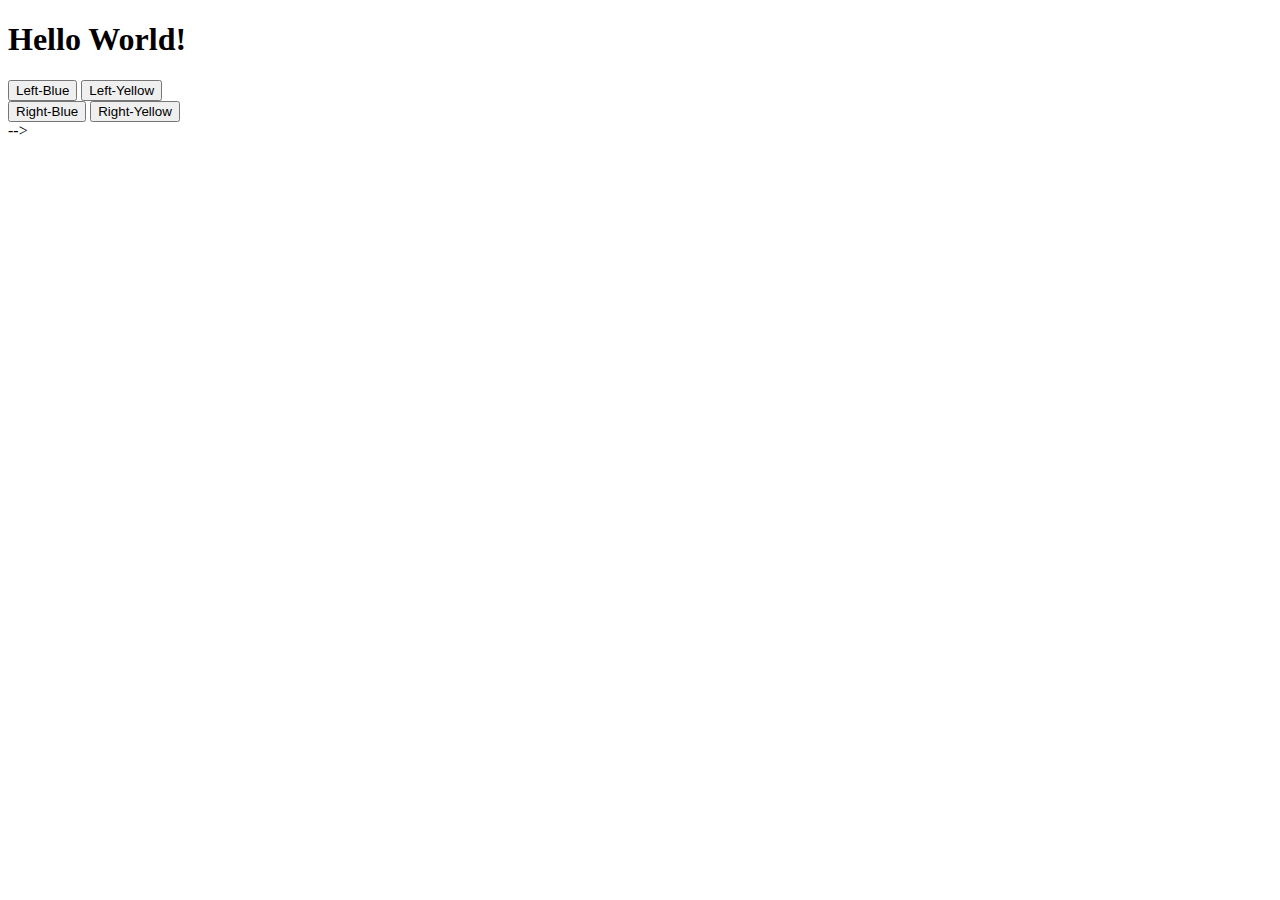
<file: index.html>
<!DOCTYPE html>
<html lang="en">
  <!-- banana = document.createElement("div")
    banana.classList.add("yellow")
    banana.innerText = "Banana"
    document.getElementById("top-holder").append(banana.cloneNode(true)) -->

  <head>
    <meta charset="UTF-8" />
    <meta http-equiv="X-UA-Compatible" content="IE=edge" />
    <meta name="viewport" content="width=device-width, initial-scale=1.0" />
    <link
      rel="stylesheet"
      href="https://cdn.jsdelivr.net/npm/bootstrap@4.6.0/dist/css/bootstrap.min.css"
      integrity="sha384-B0vP5xmATw1+K9KRQjQERJvTumQW0nPEzvF6L/Z6nronJ3oUOFUFpCjEUQouq2+l"
      crossorigin="anonymous"
    />
    <link rel="stylesheet" href="css/main.css" />
    <title>Testing</title>
  </head>

  <body class="container-fluid">
    <h1>Hello World!</h1>
<!-- 
    <div class="row d-flex flex-row justify-content-around">
      <div id="left-side" class="col-sm-5 bg-info py-2">ok</div>
      <div id="right-side" class="col-sm-5 bg-success py-2">ok</div>
    </div>

    <div id="control-panel" class="my-2">
      <!-- <button type="button" class="btn btn-primary" id="b1">One</button> -->
      <div class="row d-flex flex-row">
        <div class="col-sm-6 text-center">
          <button type="button" class="btn btn-primary" id="b2">
            Left-Blue
          </button>
          <button type="button" class="btn btn-primary" id="b3">
            Left-Yellow
          </button>
        </div>
        <div class="col-sm-6 text-center">
        <button type="button" class="btn btn-primary" id="b4">
          Right-Blue
        </button>
        <button type="button" class="btn btn-primary" id="b5">
          Right-Yellow
        </div>
        </button>
      </div>
    </div> -->

    <script
      src="https://code.jquery.com/jquery-3.5.1.slim.min.js"
      integrity="sha384-DfXdz2htPH0lsSSs5nCTpuj/zy4C+OGpamoFVy38MVBnE+IbbVYUew+OrCXaRkfj"
      crossorigin="anonymous"
    ></script>
    <script
      src="https://cdn.jsdelivr.net/npm/bootstrap@4.6.0/dist/js/bootstrap.bundle.min.js"
      integrity="sha384-Piv4xVNRyMGpqkS2by6br4gNJ7DXjqk09RmUpJ8jgGtD7zP9yug3goQfGII0yAns"
      crossorigin="anonymous"
    ></script>
    <script src="scripts/main.js"></script>
  </body>
</html>
</file>
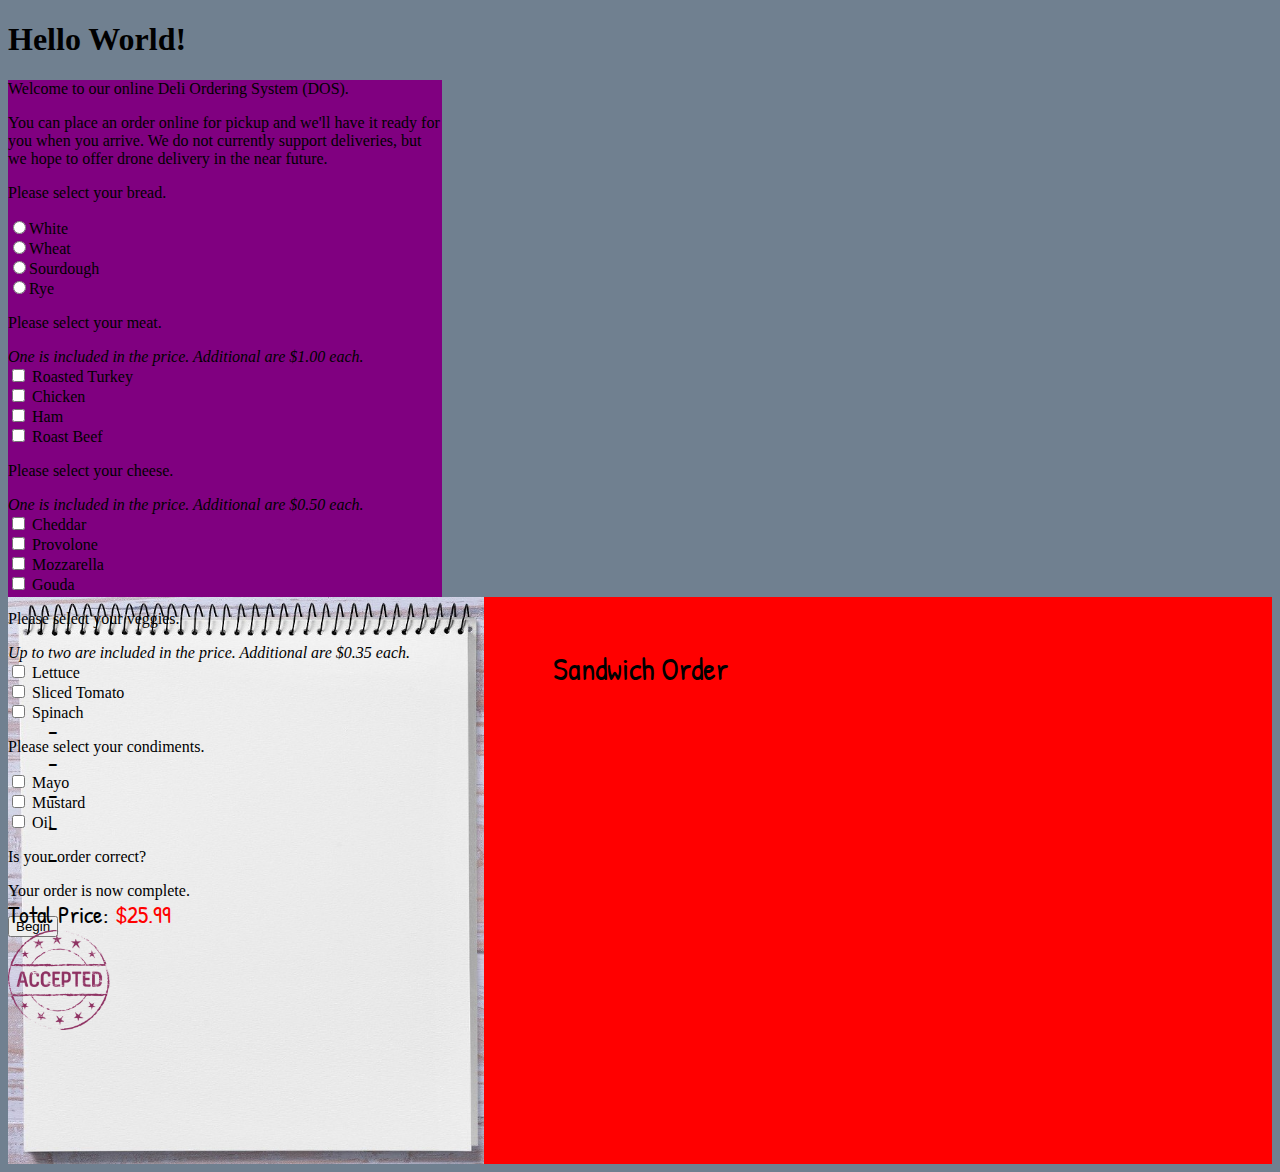
<file: deli.html>
<!DOCTYPE html>
<html lang="en">

<head>
  <meta charset="UTF-8" />
  <meta http-equiv="X-UA-Compatible" content="IE=edge" />
  <meta name="viewport" content="width=device-width, initial-scale=1.0" />
  <link rel="stylesheet" href="https://cdn.jsdelivr.net/npm/bootstrap@4.6.0/dist/css/bootstrap.min.css"
    integrity="sha384-B0vP5xmATw1+K9KRQjQERJvTumQW0nPEzvF6L/Z6nronJ3oUOFUFpCjEUQouq2+l" crossorigin="anonymous" />
  <link rel="preconnect" href="https://fonts.googleapis.com" />
  <link rel="preconnect" href="https://fonts.gstatic.com" crossorigin />
  <link href="https://fonts.googleapis.com/css2?family=Patrick+Hand&display=swap" rel="stylesheet" />
  <link rel="stylesheet" href="css/notepad.css" />
  <title>Testing</title>
</head>

<body>
  <h1>Hello World!</h1>

  <div class="container">
    <div class="d-flex flex-row flex-wrap-reverse text-center justify-content-around">

      <div class="bg-secondary mr-2">
        <div id="menu" class="bg-primary text-center">
          <div id="menu-start">
            <p>Welcome to our online Deli Ordering System (DOS).</p>
            <p>You can place an order online for pickup
              and we'll have it ready for you when you arrive. We do not currently support deliveries, but we hope to
              offer drone delivery in the near future.</p>
          </div>
          <div id="select-bread" class="bg-info pb-1 d-none">
            <p class="text-center">Please select your bread.</p>
            <div class="row justify-content-center">
              <div class="text-left">
                <div class="form-check">
                  <label class="form-check-label">
                    <input type="radio" class="form-check-input" name="breadType">White
                  </label>
                </div>
                <div class="form-check">
                  <label class="form-check-label">
                    <input type="radio" class="form-check-input" name="breadType">Wheat
                  </label>
                </div>
                <div class="form-check">
                  <label class="form-check-label">
                    <input type="radio" class="form-check-input" name="breadType">Sourdough
                  </label>
                </div>
                <div class="form-check">
                  <label class="form-check-label">
                    <input type="radio" class="form-check-input" name="breadType">Rye
                  </label>
                </div>
              </div>
            </div>
          </div>

          <div id="select-meat" class="bg-secondary pb-1 d-none">
            <p class="text-center mb-0">Please select your meat.</p>
            <i class="text-center">One is included in the price. Additional are $1.00 each.</i>
            <div class="row justify-content-center">
              <div class="text-left">
                <div class="form-check">
                  <input class="form-check-input" type="checkbox" value="Roasted Turkey" id="meat-turkey">
                  <label class="form-check-label" for="defaultCheck1">
                    Roasted Turkey
                  </label>
                </div>
                <div class="form-check">
                  <input class="form-check-input" type="checkbox" value="Chicken" id="meat-chicken">
                  <label class="form-check-label" for="defaultCheck2">
                    Chicken
                  </label>
                </div>
                <div class="form-check">
                  <input class="form-check-input" type="checkbox" value="Ham" id="meat-ham">
                  <label class="form-check-label" for="defaultCheck2">
                    Ham
                  </label>
                </div>
                <div class="form-check">
                  <input class="form-check-input" type="checkbox" value="Roast Beef" id="meat-roastbeef">
                  <label class="form-check-label" for="defaultCheck2">
                    Roast Beef
                  </label>
                </div>
              </div>
            </div>
          </div>

          <div id="select-cheese" class="bg-secondary pb-1 d-none">
            <p class="text-center mb-0">Please select your cheese.</p>
            <i class="text-center">One is included in the price. Additional are $0.50 each.</i>
            <div class="row justify-content-center">
              <div class="text-left">
                <div class="form-check">
                  <input class="form-check-input" type="checkbox" value="Cheddar" id="chz-cheddar">
                  <label class="form-check-label" for="defaultCheck1">
                    Cheddar
                  </label>
                </div>
                <div class="form-check">
                  <input class="form-check-input" type="checkbox" value="Provolone" id="chz-provolone">
                  <label class="form-check-label" for="defaultCheck2">
                    Provolone
                  </label>
                </div>
                <div class="form-check">
                  <input class="form-check-input" type="checkbox" value="Mozzarella" id="chz-mozzarella">
                  <label class="form-check-label" for="defaultCheck2">
                    Mozzarella
                  </label>
                </div>
                <div class="form-check">
                  <input class="form-check-input" type="checkbox" value="Gouda" id="chz-gouda">
                  <label class="form-check-label" for="defaultCheck2">
                    Gouda
                  </label>
                </div>
              </div>
            </div>
          </div>
          <div id="select-veggie" class="bg-primary pb-1 d-none">
            <p class="text-center mb-0">Please select your veggies.</p>
            <i class="text-center">Up to two are included in the price. Additional are $0.35 each.</i>
            <div class="row justify-content-center">
              <div class="text-left">
                <div class="form-check">
                  <input class="form-check-input" type="checkbox" value="Lettuce" id="veg-lettuce">
                  <label class="form-check-label" for="defaultCheck1">
                    Lettuce
                  </label>
                </div>
                <div class="form-check">
                  <input class="form-check-input" type="checkbox" value="Sliced Tomato" id="veg-tomato">
                  <label class="form-check-label" for="defaultCheck2">
                    Sliced Tomato
                  </label>
                </div>
                <div class="form-check">
                  <input class="form-check-input" type="checkbox" value="Spinach" id="veg-spinach">
                  <label class="form-check-label" for="defaultCheck2">
                    Spinach
                  </label>
                </div>
              </div>
            </div>
          </div>
          <div id="select-condiment" class="bg-info pb-1 d-none">
            <p class="text-center mb-0">Please select your condiments.</p>
            <div class="row justify-content-center">
              <div class="text-left">
                <div class="form-check">
                  <input class="form-check-input" type="checkbox" value="Mayo" id="cnd-mayo">
                  <label class="form-check-label" for="defaultCheck1">
                    Mayo
                  </label>
                </div>
                <div class="form-check">
                  <input class="form-check-input" type="checkbox" value="Mustard" id="cnd-mustard">
                  <label class="form-check-label" for="defaultCheck2">
                    Mustard
                  </label>
                </div>
                <div class="form-check">
                  <input class="form-check-input" type="checkbox" value="Oil" id="cnd-oil">
                  <label class="form-check-label" for="defaultCheck2">
                    Oil
                  </label>
                </div>
              </div>
            </div>
          </div>
          <div id="confirm-order" class="bg-info pb-1 d-none">
            <p class="text-center mb-0">Is your order correct?</p>
          </div>
          <div id="completed-order" class="bg-info pb-1 d-none">
            <p class="text-center mb-0">Your order is now complete.</p>
          </div>
          <button id="menu-btn-next">Begin</button>
        </div>


      </div>


      <div id="notepad" class="">
        <div class="header">Sandwich Order</div>
        <ul>
          <li id="bread" class="d-none">-</li>
          <li id="meat" class="d-none">-</li>
          <li id="cheese" class="d-none">-</li>
          <li id="veggie" class="d-none">-</li>
          <li id="condiment" class="d-none">-</li>
          <!-- <li id="bread">- Whole Wheat Bread</li>
          <li id="meat">- Ham, Turkey, Bacon</li>
          <li id="cheese">- Swiss</li>
          <li id="veggie">- Lettuce, Tomato, Onion, Other, Other, Other</li>
          <li id="condiment">- Mustard, Mayo (light), Oil</li> -->
        </ul>
        <div id="price-section" class="price text-right mr-4 d-none">
          Total Price: <span id="sandwich-price">$25.99</span>
        </div>
        <div id="finalized" class="d-none">
          <img id="stamped" src="images/stamp.png">
        </div>
      </div>
    </div>


  </div>

  <script src="https://code.jquery.com/jquery-3.5.1.slim.min.js"
    integrity="sha384-DfXdz2htPH0lsSSs5nCTpuj/zy4C+OGpamoFVy38MVBnE+IbbVYUew+OrCXaRkfj"
    crossorigin="anonymous"></script>
  <script src="https://cdn.jsdelivr.net/npm/bootstrap@4.6.0/dist/js/bootstrap.bundle.min.js"
    integrity="sha384-Piv4xVNRyMGpqkS2by6br4gNJ7DXjqk09RmUpJ8jgGtD7zP9yug3goQfGII0yAns"
    crossorigin="anonymous"></script>
  <script src="scripts/deli.js"></script>
</body>

</html>
</file>
<file: css/main.css>
.yellow {
    background-color: yellow;
}

.blue {
    background-color: blue;
}
</file>
<file: css/notepad.css>
body {
    background-color: slategray;
}

#notepad {
    /* height: 1034px;
    width: 868px;     */
    min-height: 517px;
    min-width: 434px;
    /* max-height: 517px;
    max-width: 434px;     */
    /* min-width: 434px;
    min-height: 517px; */
    background-color: red;
    background-image:url('/images/blank-notepad-smaller.jpg');    
    background-repeat: no-repeat;    
    /* background-size: contain; */
    background-size: contain;    
    padding-top: 50px;                
} 

#notepad .header {
    font-family: 'Patrick Hand', cursive;
    text-align: center;
    font-size: 2em;
    color: black;
}

#notepad ul, #notepad .price {    
    font-family: 'Patrick Hand', cursive;
    font-size: 1.5em;
    list-style-type: none;
    text-align: left;
}

#notepad #sandwich-price {
    color: red;    
}

#stamped {
    height: 100px;        
}


#menu {    
    height: 517px;
    
    min-width: 434px;
    max-width: 434px;
    background: purple !important;
}
</file>
